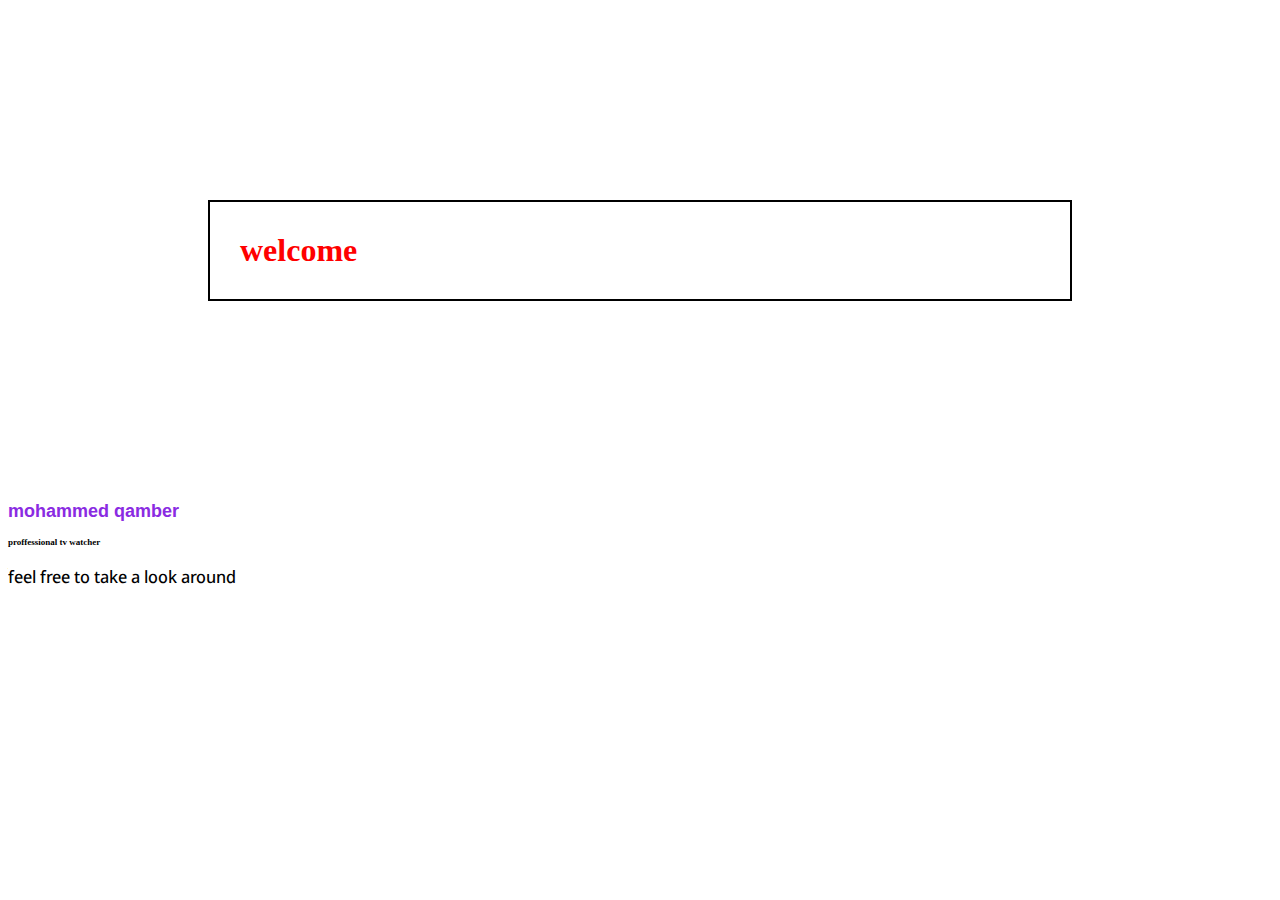
<file: intro-to-css/index.html>
<!DOCTYPE html>
<html lang="en">
<head>
    <link rel="stylesheet" href="styles/main.css">
    <meta charset="UTF-8">
    <meta name="viewport" content="width=device-width, initial-scale=1.0">
    <title>Document</title>
</head>
<body>
  <h1> welcome </h1>  
  <h2 class="body-text"> mohammed qamber </h2>
  <h2> proffessional tv watcher</h2>
<p id="paragraph"> feel free to take a look around</p>
</body>
</html>
</file>
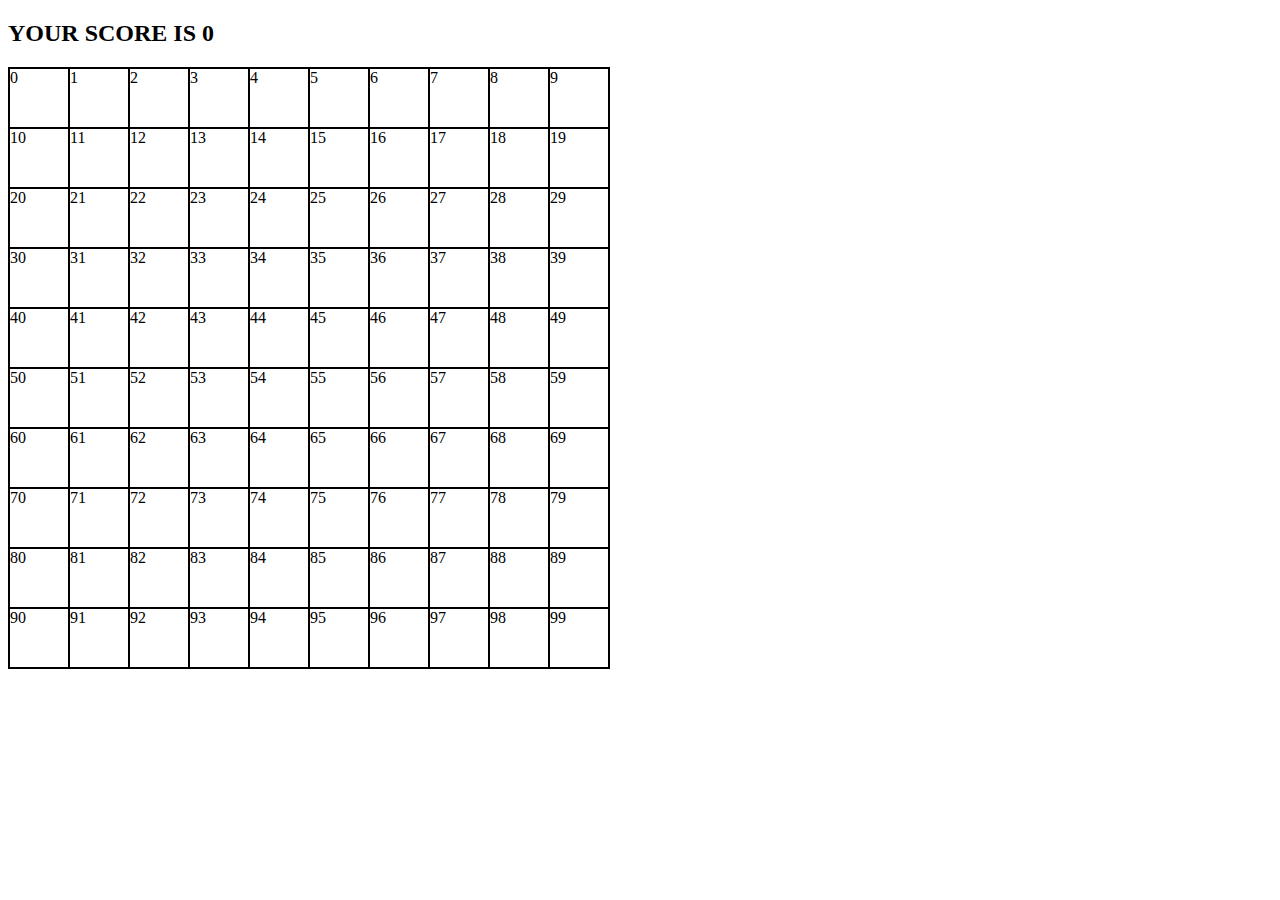
<file: whack-a-duck/index.html>
<!DOCTYPE html>
<html lang="en">
<head>
    <meta charset="UTF-8">
    <meta name="viewport" content="width=device-width, initial-scale=1.0">
    <title>Document</title>
    <link rel="stylesheet" href="style.css">
    <script src="app.js">
    </script>
</head>
<body>
    <audio id="sound" src="asssets/quack.mp3"> </audio>
    <h2 id="score-display"> your score is 0 </h2>
    <div class="grid-wrapper" >
<div class="grid"> </div>
    </div>


    
</body>
</html>
</file>
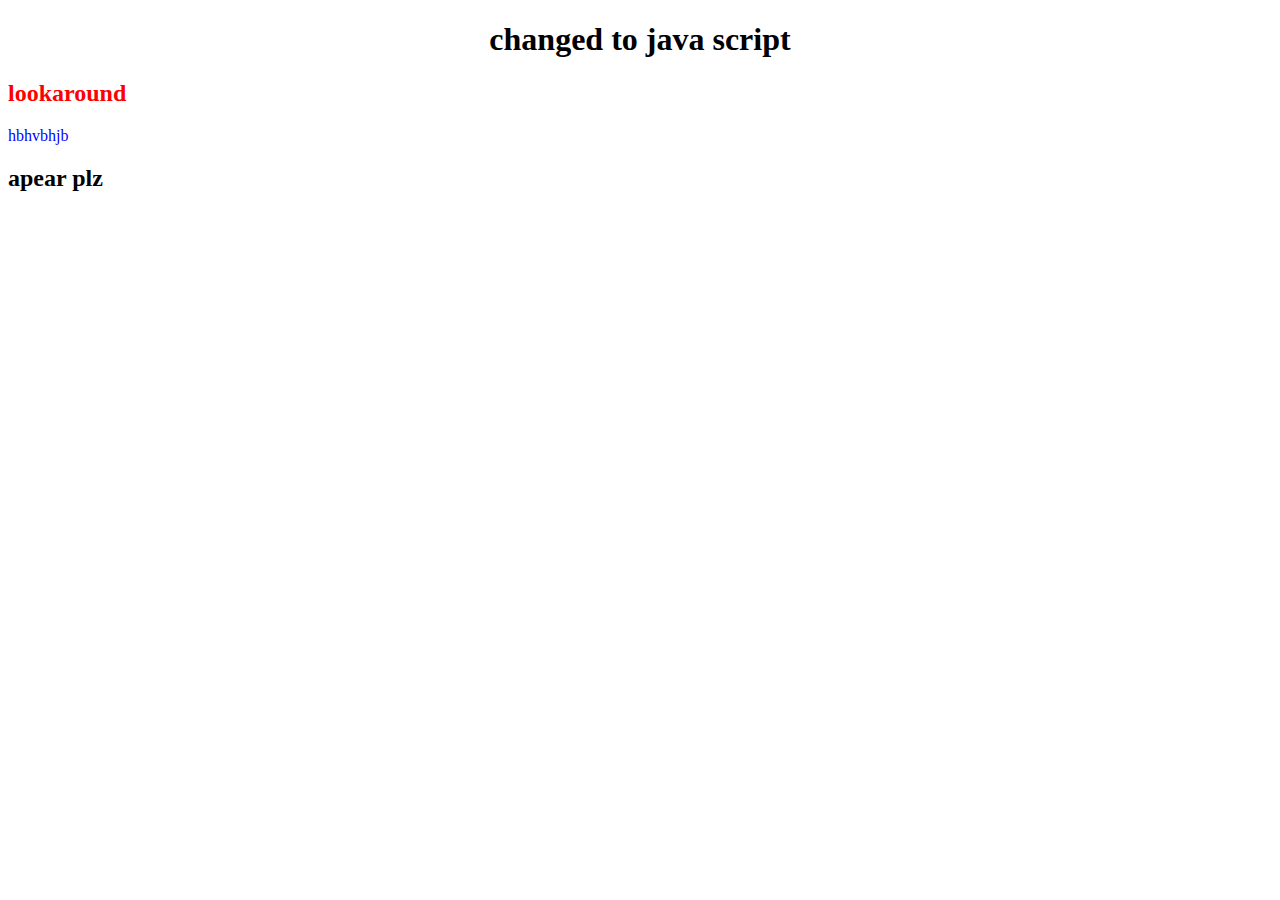
<file: intro-to-the-dom/scripts/index.html>
<!DOCTYPE html>
<html lang="en">
<head>
    <meta charset="UTF-8">
    <title>Document</title>
    <script src="apps.js"> </script>
</head>
<body>
    <h1 id="title">
        yo yo
    </h1>
    <h2 id="notitle">
        lookaround 
    </h2>

    <P id="paragraph">
        hbhvbhjb
    </P>
</body>
</html>
</file>
<file: intro-to-css/styles/main.css>
@import url('https://fonts.googleapis.com/css2?family=Menbere:wght@100..700&family=Roboto:ital,wght@0,100..900;1,100..900&display=swap');

h1 { 
    color:red;
    border: 2px solid black;
    padding: 30px; 
    margin: 200px;

}

.body-text {
    color:blueviolet;
    font-family: Arial,Arial, Helvetica, sans-serif;
    font-size: large;
}

h2{
    font-size:xx-small; 
}

#paragraph{
    color-interpolation-filters: linearRGB; 
    font-family: menbere, sans-serif;
}
</file>
<file: whack-a-duck/style.css>
.grid {
    width: 600px;
    height: 600px;
    border: 1px solid black;
    display: flex;
    flex-wrap: wrap;
}

.grid div {
    width: 58px;
    height: 58px;
    border: 1px solid black;

}

.duck {
background-image: url('asssets/duck.jpg'); 
background-size: contain;
background-repeat: no-repeat;   
}
</file>
